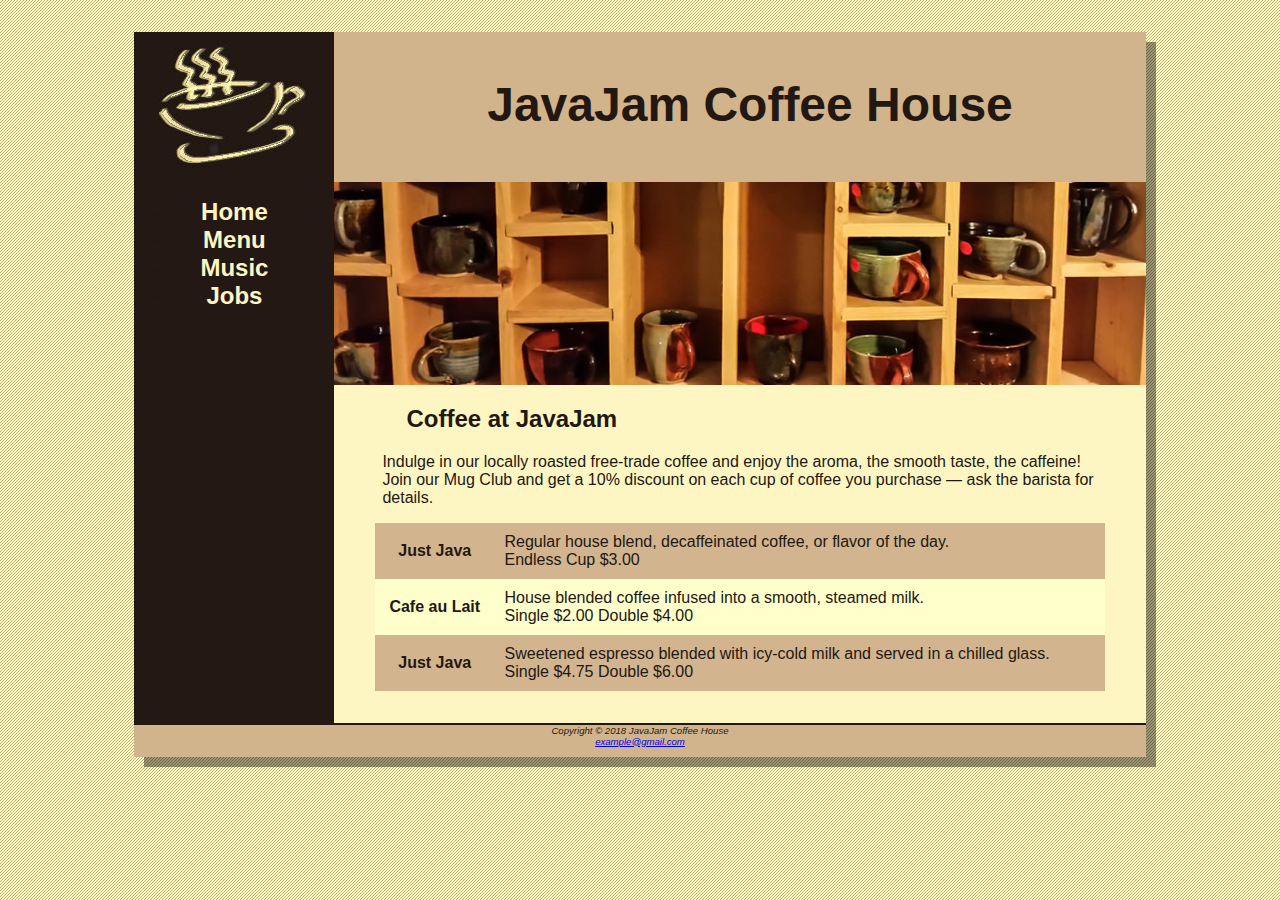
<file: index.html>
<!DOCTYPE html>
<html>
    <head>
        <meta charset="utf-8">
        <meta name="viewport" content="width=device-width, initial-scale=1.0">
        <link rel="stylesheet" href="javajam.css">
        <title>JavaJam Coffee House Menu</title>
    </head>
    <body>
    <div id="wrapper">
        <header>
            <h1>JavaJam Coffee House</h1>
            <nav>
                <ul>
                    <li><a href="home.html">Home</a></li>
                    <li><a href="menu.html">Menu</a></li>
                    <li><a href="music.html">Music</a></li>
                    <li><a href="jobs.html">Jobs</a></li>
                </ul>
            </nav>
    </header>
        <main>
            <div id="heromugs"></div>
            <h2>Coffee at JavaJam</h2>
            <p>
                Indulge in our locally roasted free-trade coffee and enjoy the aroma, the smooth
                taste, the caffeine! Join our Mug Club and get a 10% discount on each cup of
                coffee you purchase &mdash; ask the barista for details.
            </p>
            <table>
                <tr>
                    <th>Just Java</th>
                    <td>
                        Regular house blend, decaffeinated coffee, or flavor of the day.<br>
                        Endless Cup $3.00
                    </td>
                </tr>
                <tr>
                    <th>Cafe au Lait</th>
                    <td>
                        House blended coffee infused into a smooth, steamed milk.<br>
                        Single $2.00 Double $4.00
                    </td>
                </tr>
                <tr>
                    <th>Just Java</th>
                    <td>
                        Sweetened espresso blended with icy-cold milk and served in a chilled glass.<br>
                        Single $4.75 Double $6.00
                    </td>
                </tr>
            </table>
        </main>
        <footer>
                Copyright © 2018 JavaJam Coffee House<br>
                <a href="https://mail.google.com/mail/u/0/">example@gmail.com</a>
        </footer>
    </div>
    </body>
</html>
</file>
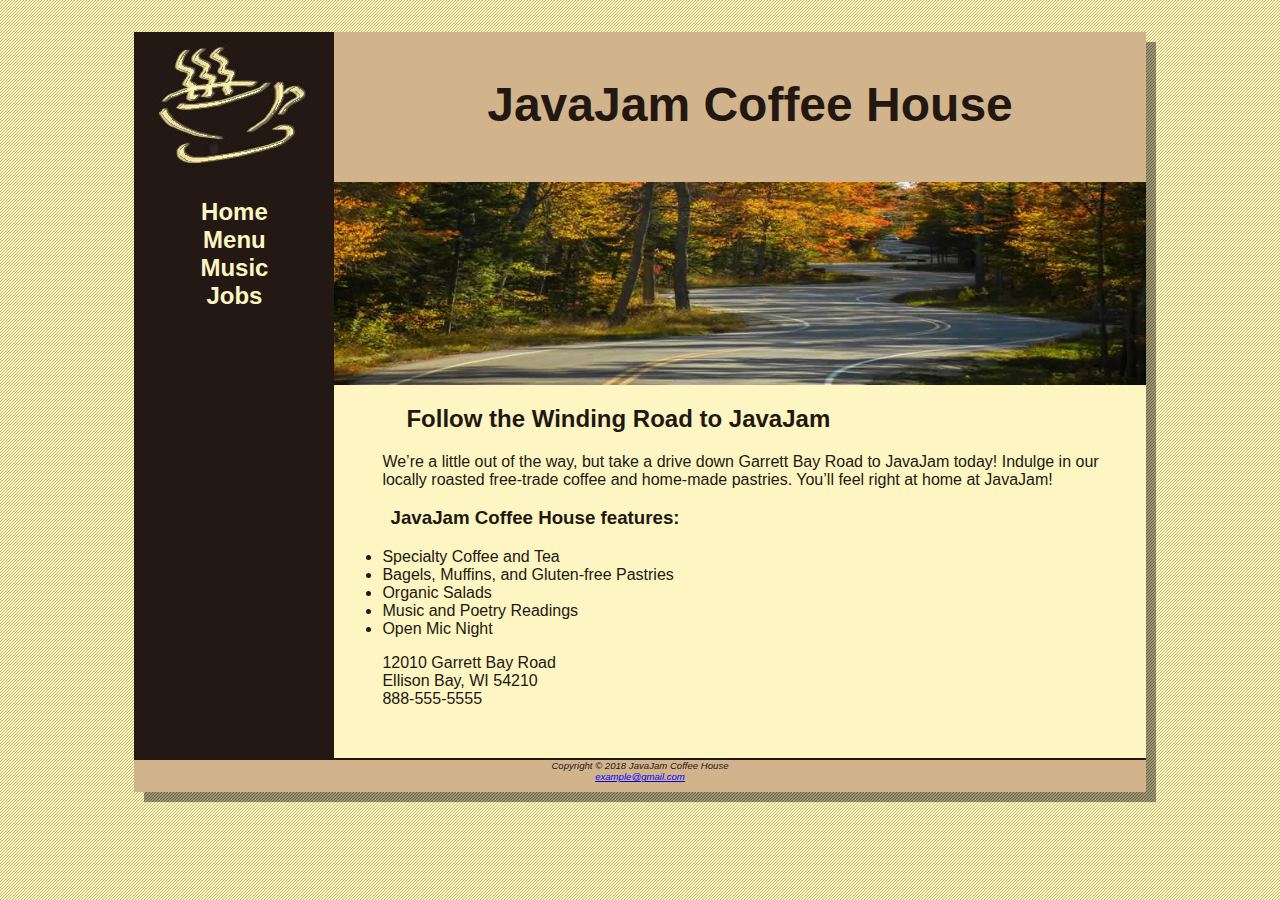
<file: home.html>
<!DOCTYPE html>
<html>
    <head>
        <meta charset="utf-8">
        <meta name="viewport" content="width=device-width, initial-scale=1.0">
        <link rel="stylesheet" href="javajam.css">
        <title>JavaJam Coffee House</title>
    </head>
    <body>
        <div id="wrapper">
            <header>
                <h1>JavaJam Coffee House</h1>
                <nav>
                    <ul>
                        <li><a href="home.html">Home</a></li>
                        <li><a href="menu.html">Menu</a></li>
                        <li><a href="music.html">Music</a></li>
                        <li><a href="jobs.html">Jobs</a></li>
                    </ul>
                </nav>
            </header>
            <main>
                <div id="heroroad"></div>
                <h2>Follow the Winding Road to JavaJam</h2>
                <p>
                    We&rsquo;re a little out of the way, but take a drive down Garrett Bay Road to JavaJam
                    today! Indulge in our locally roasted free-trade coffee and home-made pastries.
                    You&rsquo;ll feel right at home at JavaJam!
                </p>
                <h3>JavaJam Coffee House features:</h3>
                <ul>
                    <li>Specialty Coffee and Tea</li>
                    <li>Bagels, Muffins, and Gluten-free Pastries</li>
                    <li>Organic Salads</li>
                    <li>Music and Poetry Readings</li>
                    <li>Open Mic Night</li>
                </ul>
                <div>
                    12010 Garrett Bay Road<br>
                    Ellison Bay, WI 54210<br>
                    888-555-5555<br><br>
                </div>
            </main>
            <footer>
                    Copyright &copy; 2018 JavaJam Coffee House<br>
                    <a href="https://mail.google.com/mail/u/0/">example@gmail.com</a>
            </footer>
        </div>
    </body>
</html>
</file>
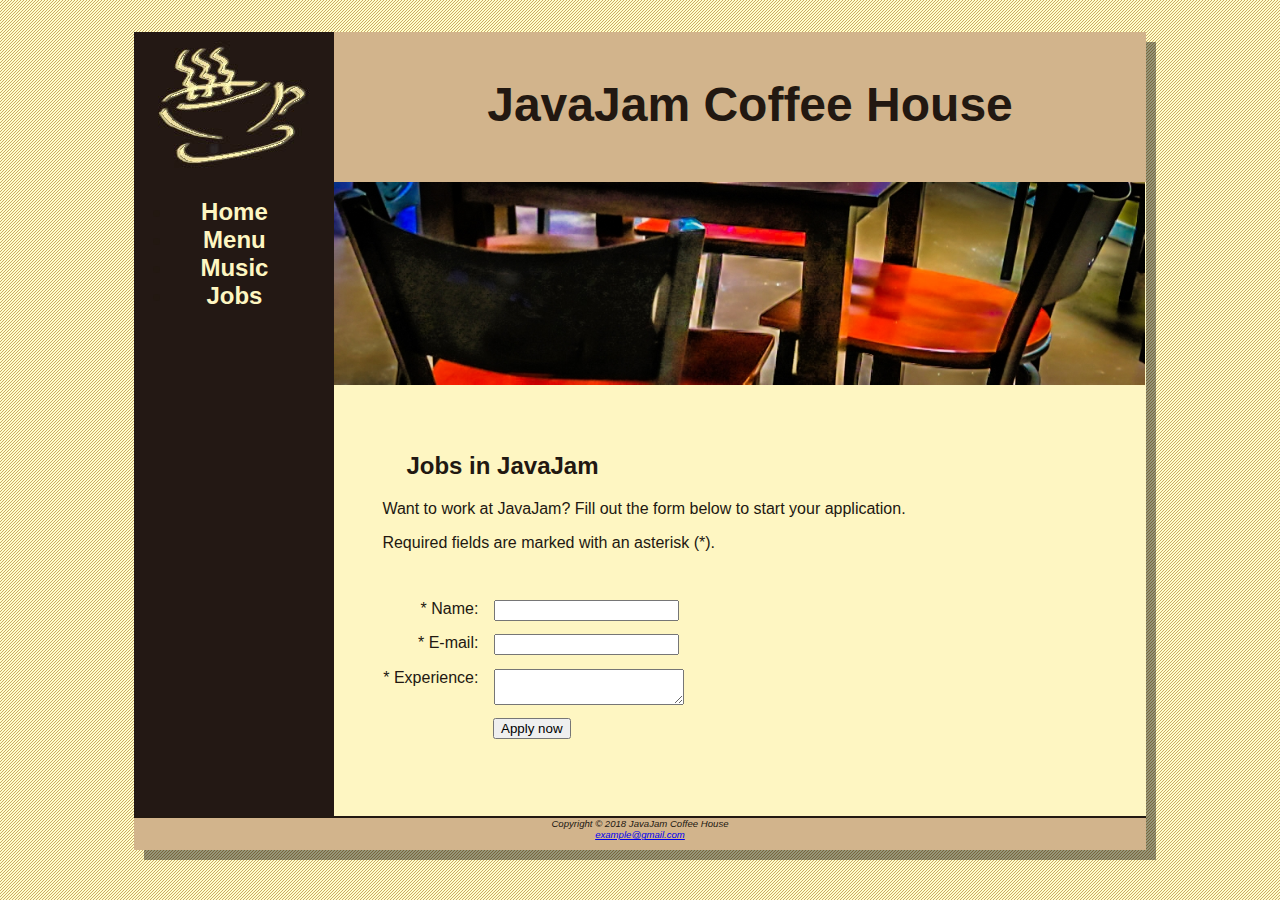
<file: jobs.html>
<!DOCTYPE html>
<html>
    <head>
        <meta charset="utf-8">
        <meta name="viewport" content="width=device-width, initial-scale=1.0">
        <link rel="stylesheet" href="javajam.css">
        <title>JavaJam Coffee House</title>
    </head>
    <body>
        <div id="wrapper">
            <header>
                <h1>JavaJam Coffee House</h1>
                <nav>
                    <ul>
                        <li><a href="home.html">Home</a></li>
                        <li><a href="menu.html">Menu</a></li>
                        <li><a href="music.html">Music</a></li>
                        <li><a href="jobs.html">Jobs</a></li>
                    </ul>
                </nav>
            </header>
            <main>
                <div id="herojobs"></div>
                <h2>Jobs in JavaJam</h2>
                <p>
                    Want to work at JavaJam? Fill out the form below to start your application.
                </p>
                <p>
                    Required fields are marked with an asterisk (*).                    
                </p>
                <form action="http://webdevbasics.net/scripts/javajam8.php" method="post">
                    <label for="name">* Name:</label>
                    <input type="text" name="myName" id="name" required>
                    <label for="E-mail">* E-mail:</label>
                    <input type="email" name="myEmail" id="E-mail" required>
                    <label for="Experience">* Experience:</label>
                    <textarea name="Experience" id="myExperience" rows="2" cols="21"></textarea>
                    <input type="submit" id="mySubmit" value="Apply now">
                </form>
            </main>
            <footer>
                    Copyright © 2018 JavaJam Coffee House<br>
                    <a href="https://mail.google.com/mail/u/0/">example@gmail.com</a>
            </footer>
        </div>
    </body>
</html>
</file>
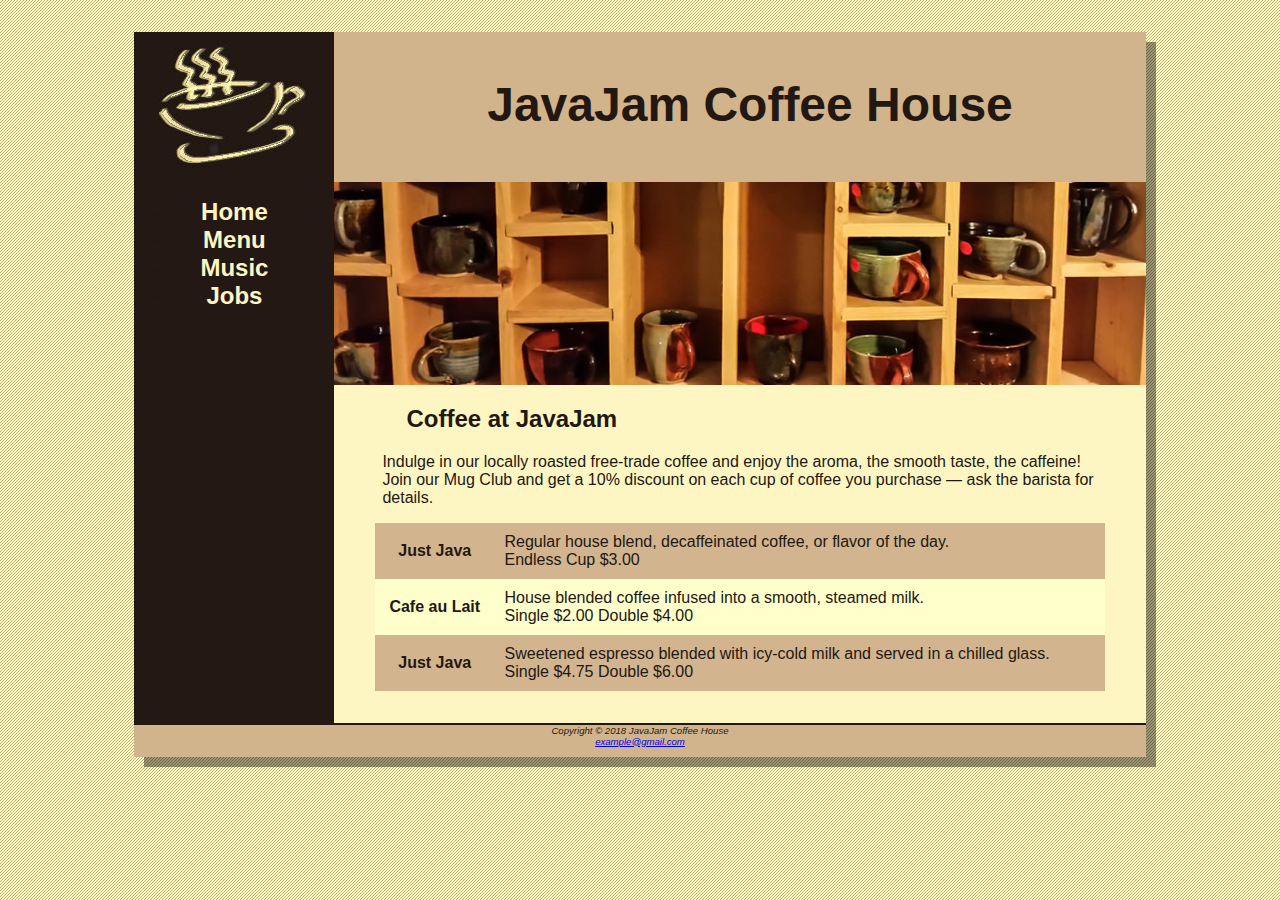
<file: menu.html>
<!DOCTYPE html>
<html>
    <head>
        <meta charset="utf-8">
        <meta name="viewport" content="width=device-width, initial-scale=1.0">
        <link rel="stylesheet" href="javajam.css">
        <title>JavaJam Coffee House Menu</title>
    </head>
    <body>
    <div id="wrapper">
        <header>
            <h1>JavaJam Coffee House</h1>
            <nav>
                <ul>
                    <li><a href="home.html">Home</a></li>
                    <li><a href="menu.html">Menu</a></li>
                    <li><a href="music.html">Music</a></li>
                    <li><a href="jobs.html">Jobs</a></li>
                </ul>
            </nav>
    </header>
        <main>
            <div id="heromugs"></div>
            <h2>Coffee at JavaJam</h2>
            <p>
                Indulge in our locally roasted free-trade coffee and enjoy the aroma, the smooth
                taste, the caffeine! Join our Mug Club and get a 10% discount on each cup of
                coffee you purchase &mdash; ask the barista for details.
            </p>
            <table>
                <tr>
                    <th>Just Java</th>
                    <td>
                        Regular house blend, decaffeinated coffee, or flavor of the day.<br>
                        Endless Cup $3.00
                    </td>
                </tr>
                <tr>
                    <th>Cafe au Lait</th>
                    <td>
                        House blended coffee infused into a smooth, steamed milk.<br>
                        Single $2.00 Double $4.00
                    </td>
                </tr>
                <tr>
                    <th>Just Java</th>
                    <td>
                        Sweetened espresso blended with icy-cold milk and served in a chilled glass.<br>
                        Single $4.75 Double $6.00
                    </td>
                </tr>
            </table>
        </main>
        <footer>
                Copyright © 2018 JavaJam Coffee House<br>
                <a href="https://mail.google.com/mail/u/0/">example@gmail.com</a>
        </footer>
    </div>
    </body>
</html>
</file>
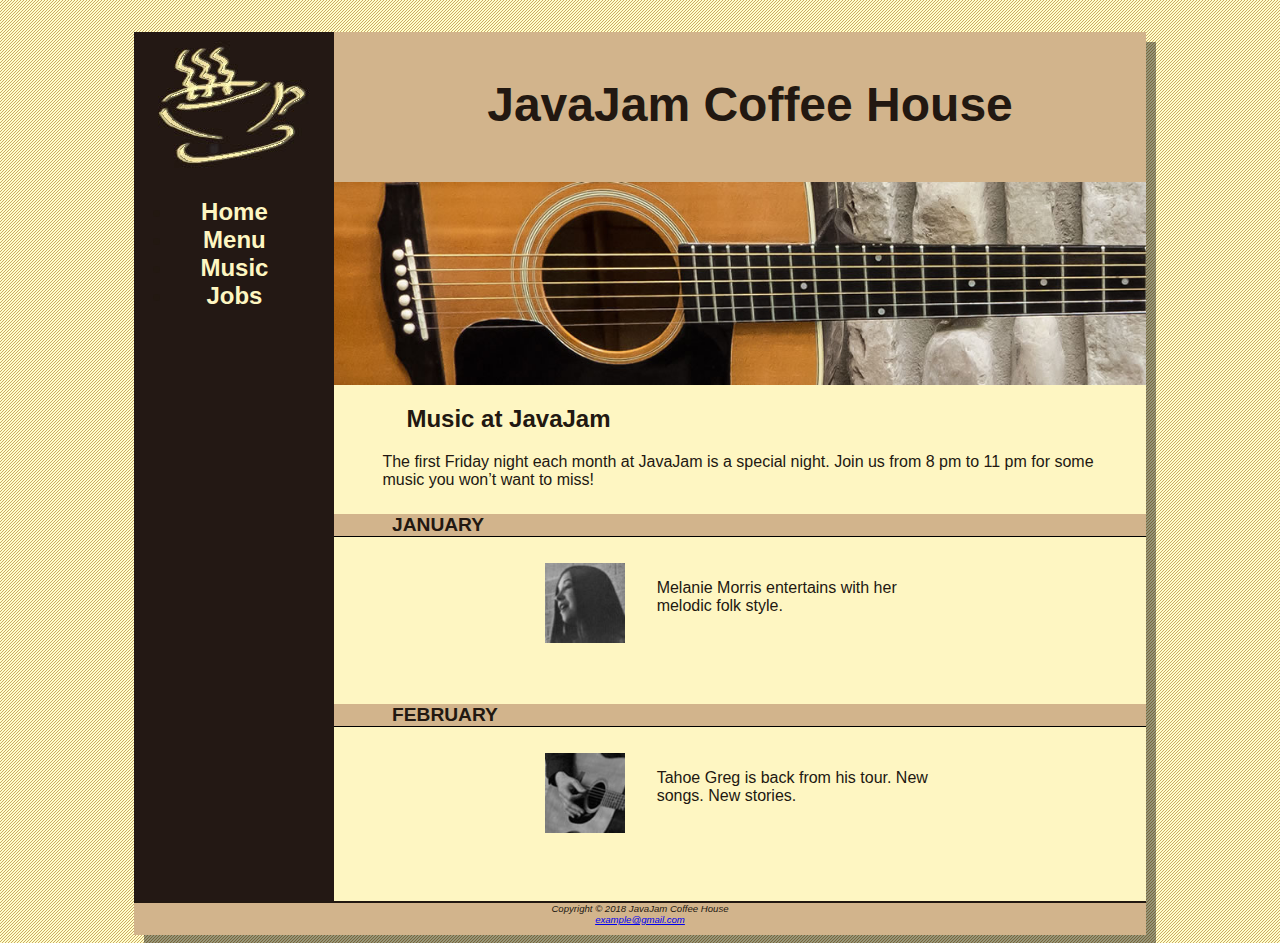
<file: music.html>
<!DOCTYPE html>
<html>
    <head>
        <meta charset="utf-8">
        <meta name="viewport" content="width=device-width, initial-scale=1.0">
        <link rel="stylesheet" href="javajam.css">
        <title>JavaJam Coffee House</title>
    </head>
    <body>
        <div id="wrapper">
            <header>
                <h1>JavaJam Coffee House</h1>
                <nav>
                    <ul>
                        <li><a href="home.html">Home</a></li>
                        <li><a href="menu.html">Menu</a></li>
                        <li><a href="music.html">Music</a></li>
                        <li><a href="jobs.html">Jobs</a></li>
                    </ul>
                </nav>
            </header>
            <main>
                <div id="heroguitar"></div>
               <h2>Music at JavaJam</h2>
               <p>
                    The first Friday night each month at JavaJam is a special night. Join us from 8
                    pm to 11 pm for some music you won&rsquo;t want to miss!
                </p>
                <h4>January</h4>
                <div class="details">
                    <a href="image/melanie.jpg"><div class="floatleft"><img src="image/melaniethumb.jpg" alt="Melanie Morris" height="80" width="80"></div></a>
                    <p>Melanie Morris entertains with her melodic folk style.</p>
                </div>
                <h4>February</h4>
                <div class="details">
                    <a href="image/greg.jpg"><div class="floatleft"><img src="image/gregthumb.jpg" alt="Tahoe Greg" height="80" width="80"></div></a>
                    <p>Tahoe Greg is back from his tour. New songs. New stories.</p>
                </div>
            </main>
            <footer>
                    Copyright © 2018 JavaJam Coffee House<br>
                    <a href="https://mail.google.com/mail/u/0/">example@gmail.com</a>
            </footer>
        </div>
    </body>
</html>
</file>
<file: javajam.css>
* {
    box-sizing: border-box;
}

body {
    background-color: #FCEBB6;
    background-image: url(image/background.gif);
    color: #221811;
    font-family: Verdana, Arial, sans-serif;
}

header {
    background-color: #D2B48C;
    height: 150px;
    background-image: url(image/javajamlogo.jpg);
    background-repeat: no-repeat;
    background-size: auto;
    display: block;
}

h1 {
    padding-top: 45px;
    padding-left: 220px;
    font-size: 3em;
    text-align: center;
}

nav a {
    text-decoration: none;
}

nav a:link {
    color: #FEF6C2;
}

nav a:visited {
    color: #D2B48C;
}

nav a:hover {
    color: #CC9933;
}

nav {
    font-weight: bold;
    font-size: 1.5em;
    text-align: center;
    padding-top: 10px;
    float: left;
    width: 200px;
    display: block;
}

nav ul {
    padding-inline-end: 40px;    
}

footer {
    background-color: #D2B48C;
    font-size: 0.60em;
    font-style: italic;
    text-align: center;
    padding-bottom: 10px;
    border-top:  2px solid #221811;
    display: block;
}

h4 {
    background-color: #D2B48C;
    font-size: 1.2em;
    padding-left: 0.5em;
    text-transform: uppercase;
    border-bottom: 0.1em solid black;
}

main {
    padding-bottom: 2em;
    display: block;
    margin-left: 200px ;
    background-color: #FEF6C2;
}

form {
    padding: 2em;
}

input,
textarea {
    display: block;
    margin-bottom: 1em;
}

label {
    float: left;
    display: block;
    text-align: right;
    width: 8em;
    padding-right: 1em;
}

table {
    width: 90%;
    margin: auto;
    border-spacing: 0;
    background-color: #FFFFCC;
}

tr:nth-of-type(odd) {
    background-color: #D2B48E;
}

td {
    padding: 10px;
}

th {
    padding: 10px;
}

main h2,
main h3,
main h4,
main p,
main div,
main ul,
main dl { 
    padding-left: 3em;
    padding-right: 2em;
}

#wrapper {
    background-color: #231814;
    min-width: 900px;
    max-width: 1280px;
    box-shadow: 10px 10px #00000069;
    width: 80%;
    margin-right: auto;
    margin-left: auto;
}

#heroroad {
    background-image: url(image/heroroad.jpg);
    background-size: contain;
    background-repeat: no-repeat;
    background-position: center;
    aspect-ratio: 1000 / 250; 
    width: 100%; 
}

#heromugs {
    background-image: url(image/heromugs.jpg);
    background-size: contain;
    background-repeat: no-repeat;
    background-position: center;
    aspect-ratio: 1000 / 250; 
    width: 100%; 
}

#heroguitar {
    background-image: url(image/heroguitar.jpg);
    background-size: contain;
    background-repeat: no-repeat;
    background-position: center;
    aspect-ratio: 1000 / 250; 
    width: 100%; 
}

#mySubmit {
    margin-left: 9.5em;
}

#herojobs {
    height: 250px;
    background-image: url(image/herojobs.jpg);
    background-repeat: no-repeat;
    background-size: 100%;
}

.floatleft {
    float: left;
    padding-right: 2em;
    padding-bottom: 2em;
}

.details {
    padding-left: 20%;
    padding-right: 20%;
    overflow: auto;
}

@media only screen and (max-width: 928px) {
    header {
        background-image: url(image/javajammini.jpg);
        height: fit-content; 
        padding-top:1em;
    }

    h1 {
        font-size:2em;
        text-align:center; 
        padding:0px; 
    }

    nav {
        background-color: #221811;
        height: fit-content;
        float: none;
        width: 100%;
        display: inline-block;
        padding-top: 0px; 
        font-size: 1.3em; 
    }

    nav a {
        display: inline-block;
        padding: .5em; 
        width: auto; 
    }

    nav li {
        display: inline-block;
    }

    main {
        padding-top: 0px;
        margin: 0px;
    }

    h2 {
        padding-top:.5em;
        padding-right:0px; 
        padding-bottom:0px; 
        padding-left:.5em; 
        margin-right:.5em; 
    }

    .floatleft {
        padding-left:.5em;
        padding-right:.5em; 
    }

    #wrapper {
        width:auto;
        min-width: 0px; 
        margin-right: 8px; 
        padding: 0px; 
    }

    /* #heroroad {
        background-image: none;
        height:auto; 
    }

    #heromugs {
        background-image: none;
        height:auto; 
    }

    #heroguitar {
        background-image: none;
        height:auto; 
    }

    #herojobs {
        display: none; 
    } */
}
</file>
